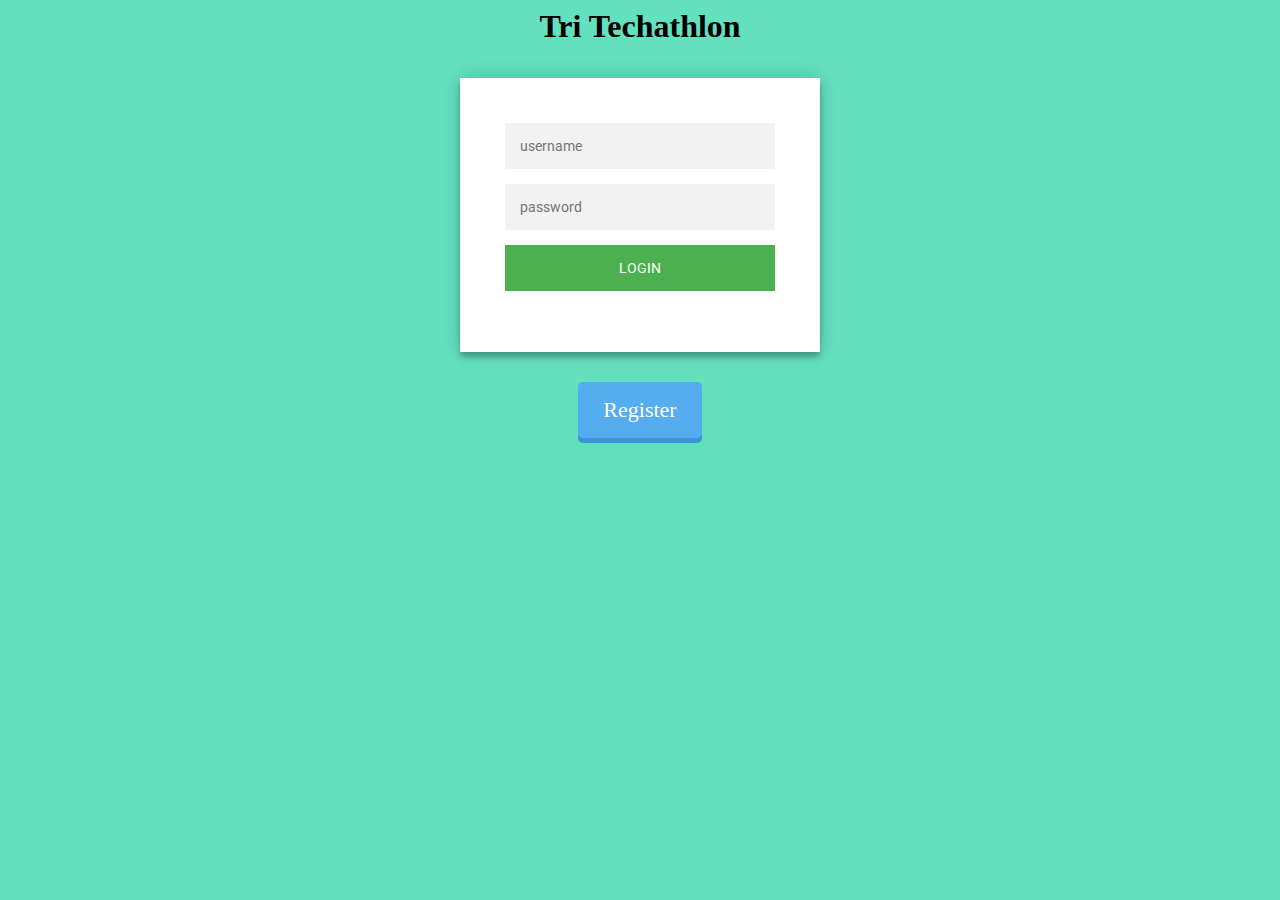
<file: register_page/login.html>
<html>
<head>
	<title>Login page</title>
	<link href="css/index.css" rel="stylesheet" type="text/css">
</head>
<body style="background-color: #63E1BF">


<h1 style="text-align: center">Tri Techathlon</h1>

<div class="login-page">
  <div class="form">    
    <form class="login-form" method="POST" action="">
      <input type="text" placeholder="username" name="user"/>
      <input type="password" placeholder="password" name="pass"/>
      <a href="#">
      <button type='submit' class="center">Login</button> 
      </a>
    </form>
  </div>
</div>

<div id="buttons">
  <a href="regd.html" class="btn blue">Register</a>
</div>


</body>
</html>
</file>
<file: register_page/css/index.css>
@import url(https://fonts.googleapis.com/css?family=Roboto:300);

.login-page {
  width: 360px;
  padding: 8% 0 0;
  margin: auto;
}
.form {
  position: relative;
  z-index: 1;
  background: #FFFFFF;
  max-width: 360px;
  margin-top: -90px;
  padding: 45px;
  text-align: center;
  box-shadow: 0 0 20px 0 rgba(0, 0, 0, 0.2), 0 5px 5px 0 rgba(0, 0, 0, 0.24);
}
.form input {
  font-family: "Roboto", sans-serif;
  outline: 0;
  background: #f2f2f2;
  width: 100%;
  border: 0;
  margin: 0 0 15px;
  padding: 15px;
  box-sizing: border-box;
  font-size: 14px;
}
.form button {
  font-family: "Roboto", sans-serif;
  text-transform: uppercase;
  outline: 0;
  background: #4CAF50;
  width: 100%;
  border: 0;
  padding: 15px;
  color: #FFFFFF;
  font-size: 14px;
  -webkit-transition: all 0.3 ease;
  transition: all 0.3 ease;
  cursor: pointer;
}
.form button:hover,.form button:active,.form button:focus {
  background: #43A047;
}
.form .message {
  margin: 15px 0 0;
  color: #b3b3b3;
  font-size: 12px;
}
.form .message a {
  color: #4CAF50;
  text-decoration: none;
}
.form .register-form {
  display: none;
}
.container {
  position: relative;
  z-index: 1;
  max-width: 300px;
  margin: 0 auto;
}
.container:before, .container:after {
  content: "";
  display: block;
  clear: both;
}
.container .info {
  margin: 50px auto;
  text-align: center;
}
.container .info h1 {
  margin: 0 0 15px;
  padding: 0;
  font-size: 36px;
  font-weight: 300;
  color: #1a1a1a;
}
.container .info span {
  color: #4d4d4d;
  font-size: 12px;
}
.container .info span a {
  color: #000000;
  text-decoration: none;
}
.container .info span .fa {
  color: #EF3B3A;
}
/*body {
  background: #76b852; fallback for old browsers 
  background: -webkit-linear-gradient(left, #76b852, #8DC26F);
  background: -moz-linear-gradient(left, #76b852, #8DC26F);
  background: -o-linear-gradient(left, #76b852, #8DC26F);
  background: linear-gradient(to right, #76b852, #8DC26F);
  font-family: "Roboto", sans-serif;
  -webkit-font-smoothing: antialiased;
  -moz-osx-font-smoothing: grayscale;      
}

 buuton */

#buttons {
  padding-top: 10px;
  text-align: center;
}


.btn {
  border-radius: 5px;
  padding: 15px 25px;
  font-size: 22px;
  text-decoration: none;
  margin: 20px;
  color: #fff;
  position: relative;
  display: inline-block;
}

.btn:active {
  transform: translate(0px, 5px);
  -webkit-transform: translate(0px, 5px);
  box-shadow: 0px 1px 0px 0px;
}

.blue {
  background-color: #55acee;
  box-shadow: 0px 5px 0px 0px #3C93D5;
}

.blue:hover {
  background-color: #6FC6FF;
}

.register{
  padding-top: 1500px; 
}
</file>
